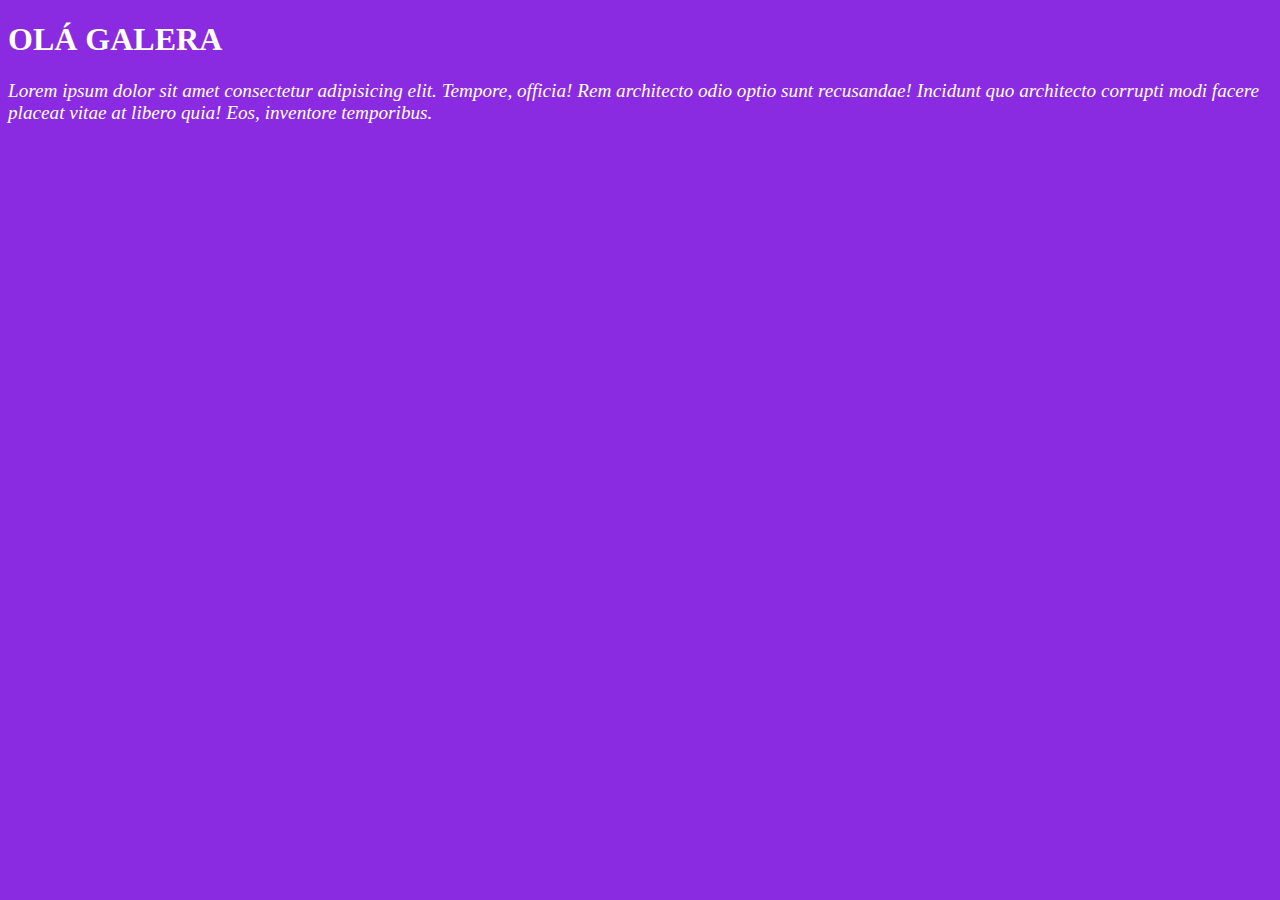
<file: javascript/index.html>
<!DOCTYPE html>
<html lang="pt-br">
<head>
    <meta charset="UTF-8">
    <meta name="viewport" content="width=device-width, initial-scale=1.0">
    <title>aula</title>
    <style>
        body{
            background-color: blueviolet;
        }
        h1{
            color: white;
            font-style: initial;
        }
        p{
            color: white;
            font-style: italic;
            font-size: larger;
        }
        
    </style>
</head>
<body>
    <h1>OLÁ GALERA</h1>
    <p>Lorem ipsum dolor sit amet consectetur adipisicing elit. Tempore, officia! Rem architecto odio optio sunt recusandae! Incidunt quo architecto corrupti modi facere placeat vitae at libero quia! Eos, inventore temporibus.</p>
    <script>window.alert("Bem-Vindo! ")
            window.prompt ("Digite algo")
    </script>
</body>
</html>
</file>
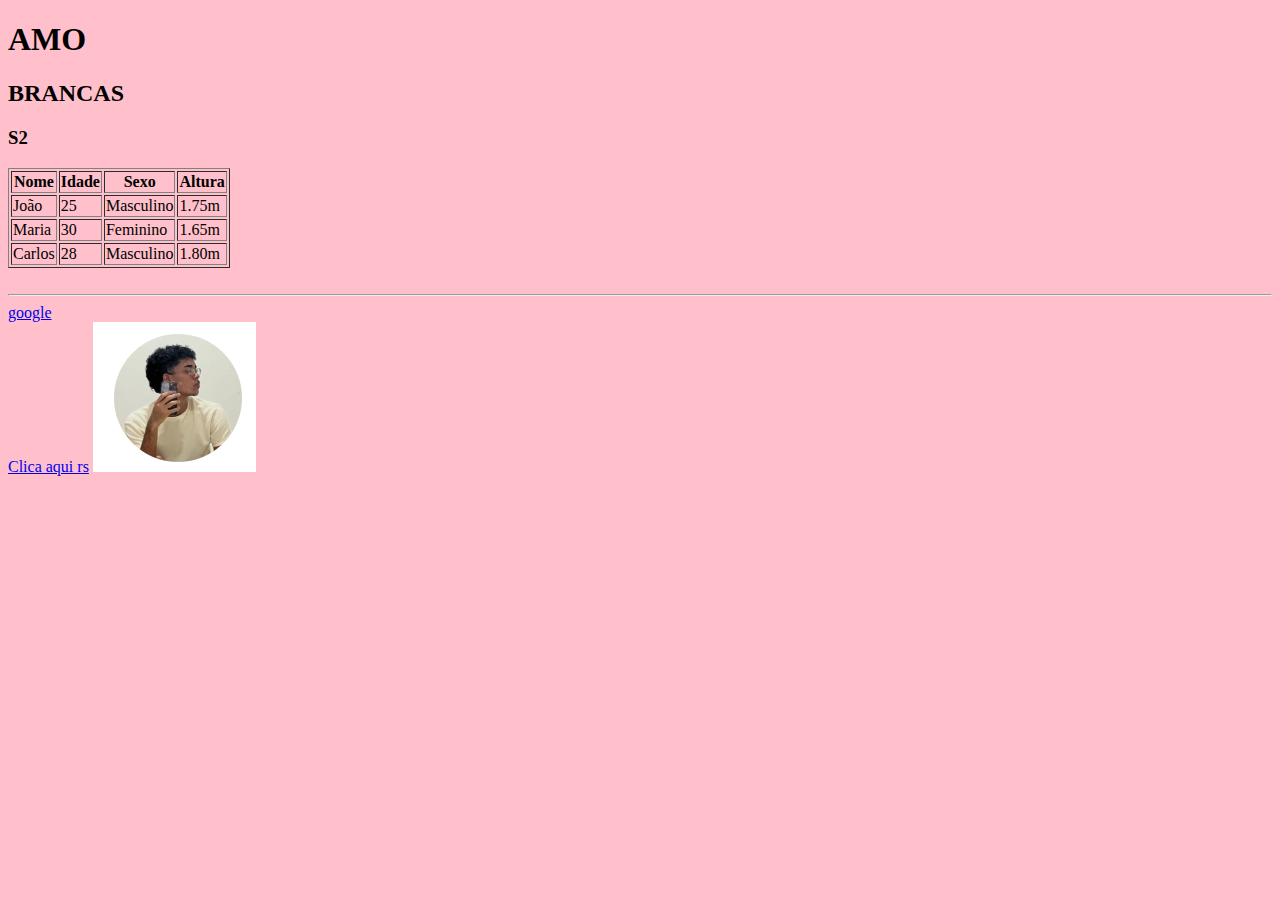
<file: Projeto 1/index.html>
<!DOCTYPE html>
<html lang="en">
<head>
    <meta charset="UTF-8">
    <meta name="viewport" content="width=device-width, initial-scale=1.0">
    <title>projeto</title>
    <link rel="stylesheet" href="styles.css">
</head>
<body>
    <h1>AMO</h1>
    <h2>BRANCAS</h2>
    <h3>S2</h3>
    <p></p>
    <!-- tabela -->
    <table border="1">
        <thead>
            <tr>
                <th>Nome</th>
                <th>Idade</th>
                <th>Sexo</th>
                <th>Altura</th>
            </tr>
        </thead>
        <tbody>
            <tr>
                <td>João</td>
                <td>25</td>
                <td>Masculino</td>
                <td>1.75m</td>
            </tr>
            <tr>
                <td>Maria</td>
                <td>30</td>
                <td>Feminino</td>
                <td>1.65m</td>
            </tr>
            <tr>
                <td>Carlos</td>
                <td>28</td>
                <td>Masculino</td>
                <td>1.80m</td>
            </tr>
        </tbody>
    </table>
    <br>
    <hr>
    <a href="http://www.google.com.br">google</a>
    <br>
    <a href="http://amazon.com.br">Clica aqui rs</a>
    <img src="logo.png" alt="logo do meu site rs">
</body>
</html>
</file>
<file: Projeto 1/styles.css>
body {
    background-color: pink;
    font-size: 16px;
    
}
</file>
